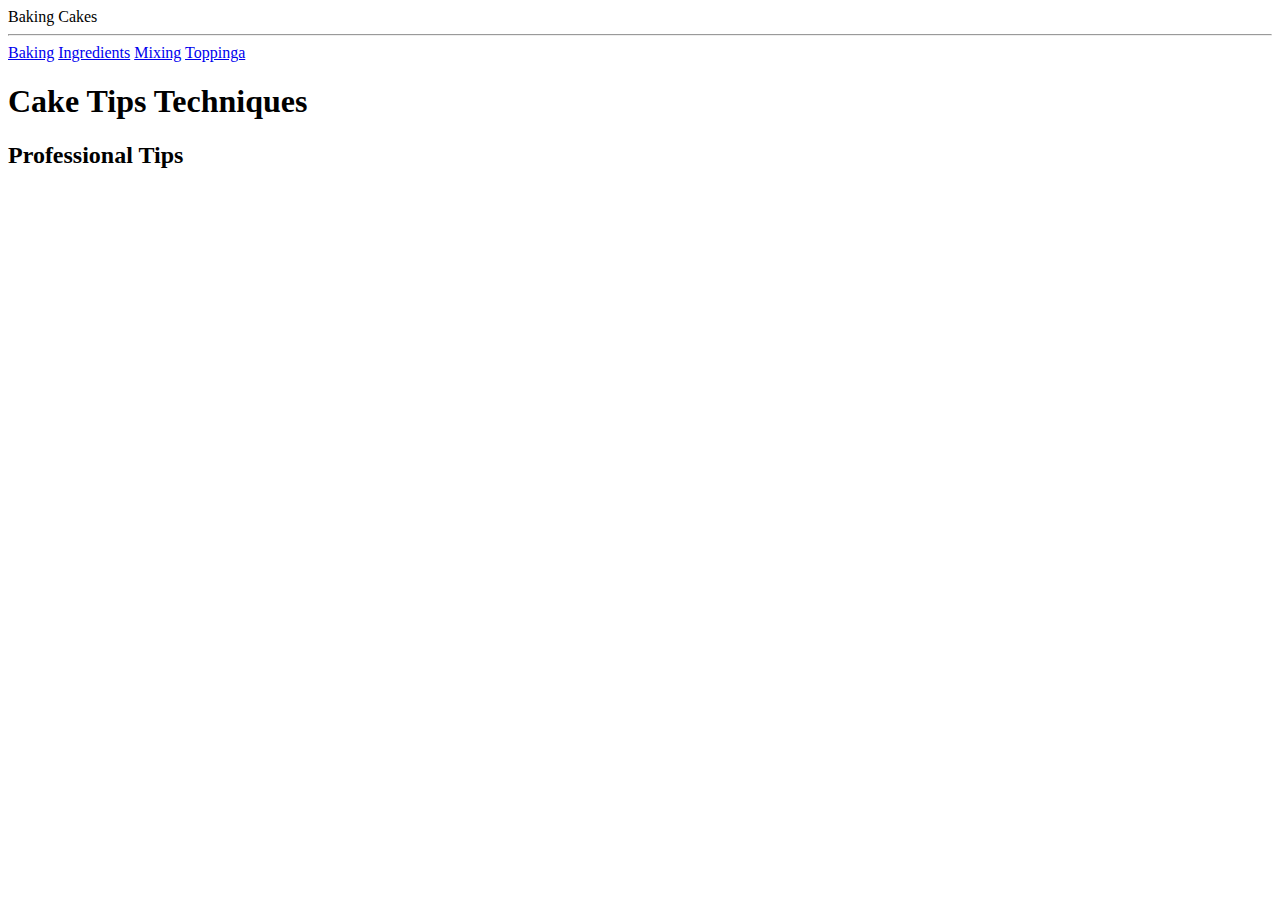
<file: cakebaking.html>
<!DOCTYPE html>
<html>
	<head>
		<meta charset=UTF-8" />
		<title>Untitled Document</title>
	</head>
	<body>
		<header>Baking Cakes<hr /></header>
		<nav>
			<a href="/Baking/" target="_blank">Baking</a>
			<a href="/ingredients/" target="_blank">Ingredients</a>
			<a href="/mixing/" target="_blank">Mixing</a>
			<a href="/toppomgs/" target="_blank">Toppinga</a>
		</nav>
		<section>
			<h1>Cake Tips Techniques</h1>
			<h2>Professional Tips</hgroup>
</file>
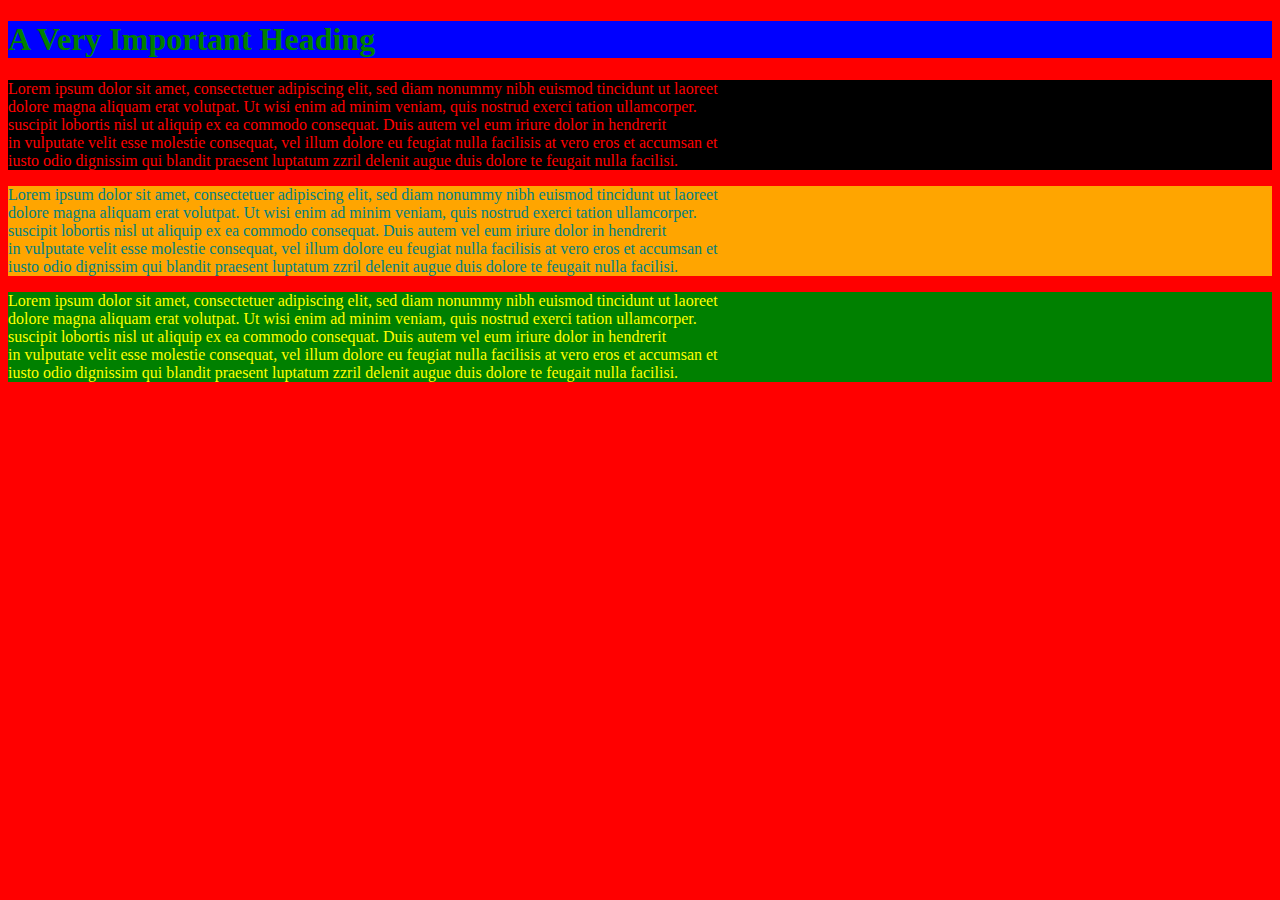
<file: cssstyleblocks.html>
<!DOCTYPE html>
<html>
	<head>
		<title>set08801 - Headings</title>
	</head>
	<body>
		<h1>A Very Important Heading</h1>
		<p id="important">Lorem ipsum dolor sit amet, consectetuer adipiscing elit, sed diam nonummy nibh euismod tincidunt ut laoreet<br />
		dolore magna aliquam erat volutpat. Ut wisi enim ad minim veniam, quis nostrud exerci tation ullamcorper. <br />
		suscipit lobortis nisl ut aliquip ex ea commodo consequat. Duis autem vel eum iriure dolor in hendrerit<br />
		in vulputate velit esse molestie consequat, vel illum dolore eu feugiat nulla facilisis at vero eros et accumsan et<br /> 
		iusto odio dignissim qui blandit praesent luptatum zzril delenit augue duis dolore te feugait nulla facilisi. 
		</p>
		<p class="first">Lorem ipsum dolor sit amet, consectetuer adipiscing elit, sed diam nonummy nibh euismod tincidunt ut laoreet<br />
		dolore magna aliquam erat volutpat. Ut wisi enim ad minim veniam, quis nostrud exerci tation ullamcorper. <br />
		suscipit lobortis nisl ut aliquip ex ea commodo consequat. Duis autem vel eum iriure dolor in hendrerit<br />
		in vulputate velit esse molestie consequat, vel illum dolore eu feugiat nulla facilisis at vero eros et accumsan et<br /> 
		iusto odio dignissim qui blandit praesent luptatum zzril delenit augue duis dolore te feugait nulla facilisi. 
		</p>
		<p class="second">Lorem ipsum dolor sit amet, consectetuer adipiscing elit, sed diam nonummy nibh euismod tincidunt ut laoreet<br />
		dolore magna aliquam erat volutpat. Ut wisi enim ad minim veniam, quis nostrud exerci tation ullamcorper. <br />
		suscipit lobortis nisl ut aliquip ex ea commodo consequat. Duis autem vel eum iriure dolor in hendrerit<br />
		in vulputate velit esse molestie consequat, vel illum dolore eu feugiat nulla facilisis at vero eros et accumsan et<br /> 
		iusto odio dignissim qui blandit praesent luptatum zzril delenit augue duis dolore te feugait nulla facilisi. 
		</p>
	</body>
	<style type="text/css">
		body {background-color:red}
		h1 {background-color:blue; color:green}
		.first {background-color:orange; color:teal}
		.second {background-color:green; color:yellow}
		#important {background-color:black; color:red}
		
	</style>


</html>
</file>
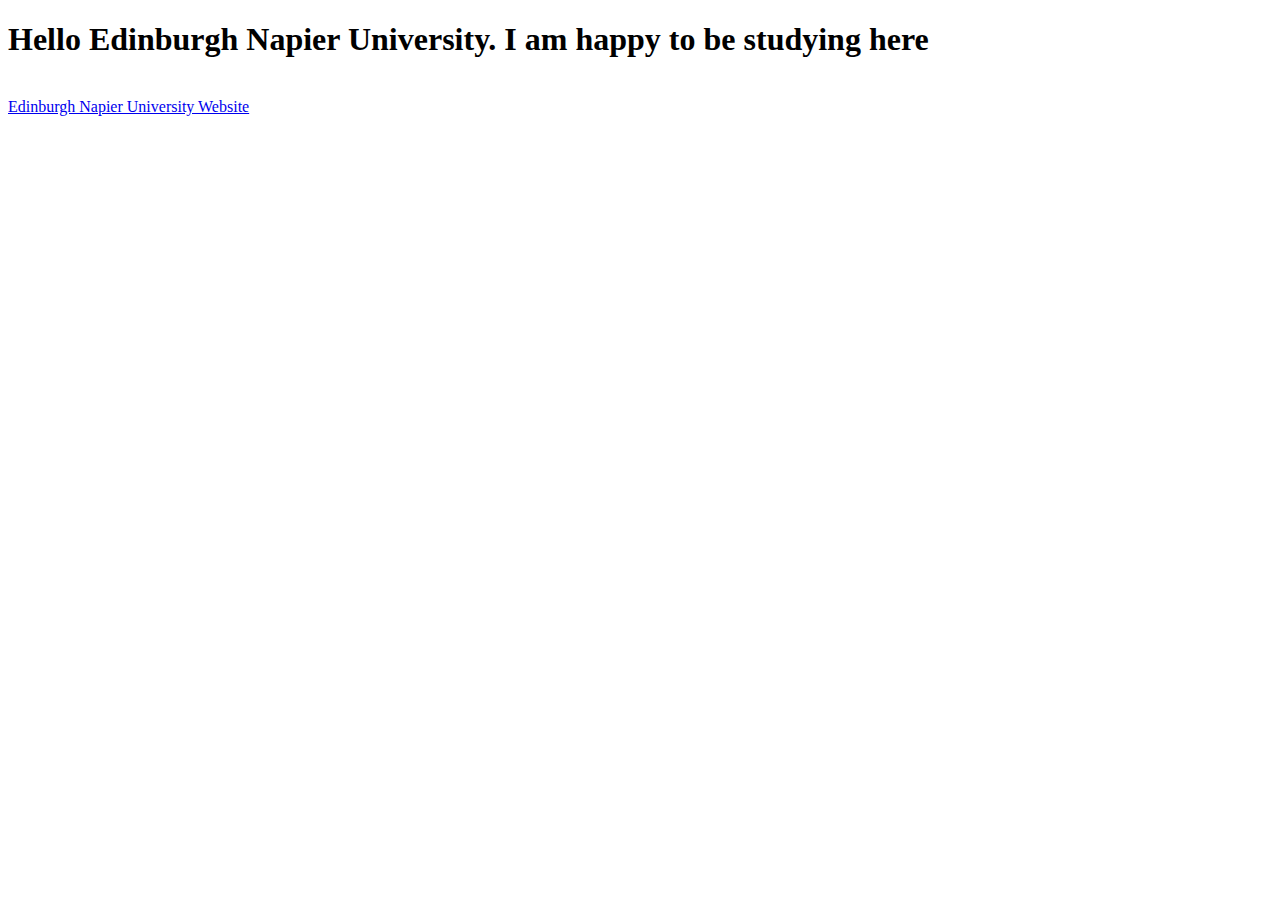
<file: edinburghnapieruniveristy.html>
<!DOCTYPE html>
<html>
	<head>
		<title>Edinburgh Napier University</title>
	</head>
	<body>
		<h1>Hello Edinburgh Napier University. I am happy to be studying here</h1> <br />
		
		 
		 <a href="https://www.napier.ac.uk/">Edinburgh Napier University Website</a>
		 
	</body>
</html
</file>
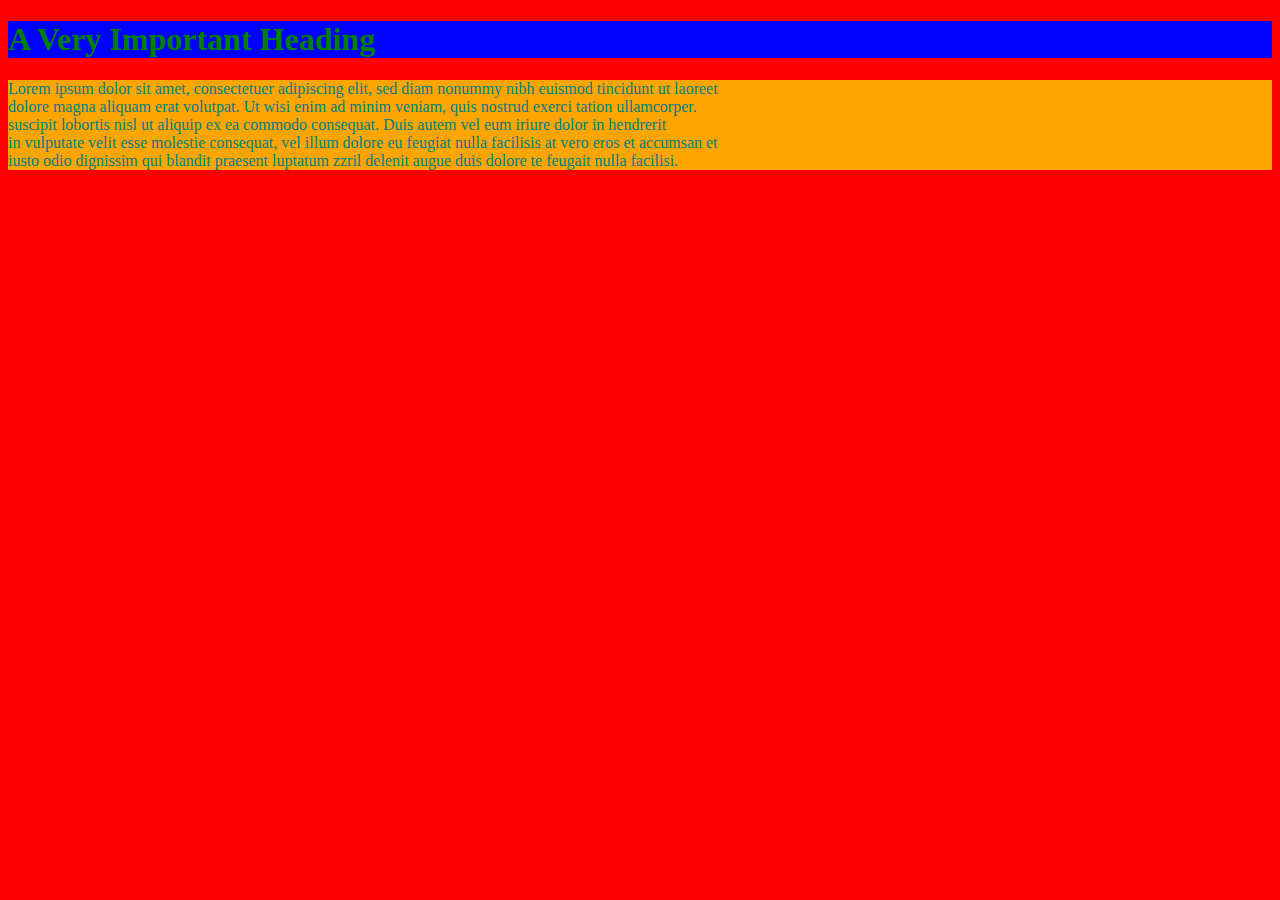
<file: externalcssstylefile.html>
<!DOCTYPE html>
<html>
	<head>
	<link rel="stylesheet" href="external.css" type="text/css"/>
		<title>set08801 - External Stylesheet</title>
	</head>
	<body>
		<h1>A Very Important Heading</h1>
		<p>Lorem ipsum dolor sit amet, consectetuer adipiscing elit, sed diam nonummy nibh euismod tincidunt ut laoreet<br />
		dolore magna aliquam erat volutpat. Ut wisi enim ad minim veniam, quis nostrud exerci tation ullamcorper. <br />
		suscipit lobortis nisl ut aliquip ex ea commodo consequat. Duis autem vel eum iriure dolor in hendrerit<br />
		in vulputate velit esse molestie consequat, vel illum dolore eu feugiat nulla facilisis at vero eros et accumsan et<br /> 
		iusto odio dignissim qui blandit praesent luptatum zzril delenit augue duis dolore te feugait nulla facilisi. 
		</p>
	
	</body>


</html>
</file>
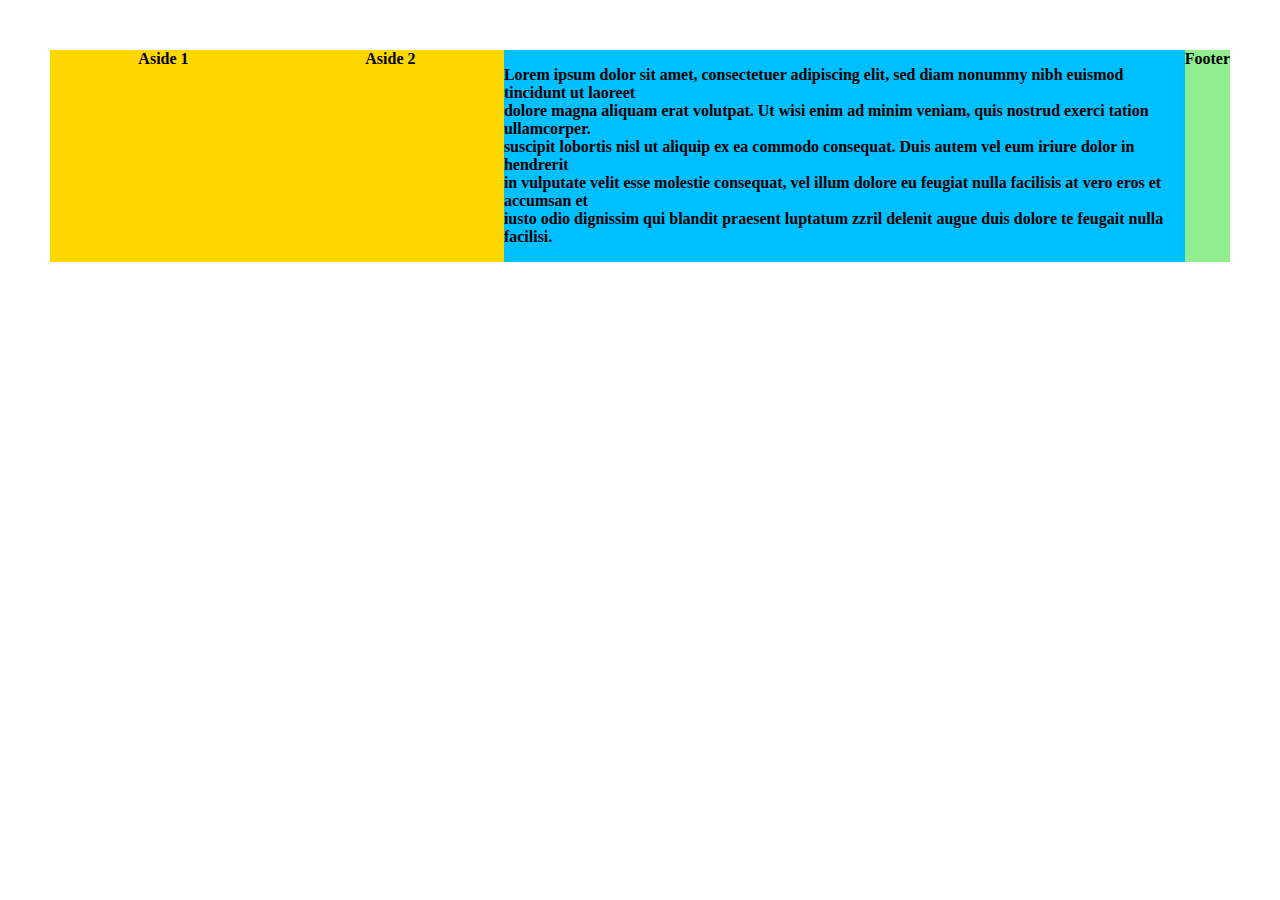
<file: flex2.html>
<!DOCTYPE html>
<html lang="en">
	<head>
		<meta charset="UTF-8">
		<title>3-column layout with full-width header and footer</title>
		<link rel="stylesheet" href="flex2.css">
	</head>
	<body>
	<div class="wrapper">
	<article class="main">
		<p>Lorem ipsum dolor sit amet, consectetuer adipiscing elit, sed diam nonummy nibh euismod tincidunt ut laoreet<br />
		dolore magna aliquam erat volutpat. Ut wisi enim ad minim veniam, quis nostrud exerci tation ullamcorper. <br />
		suscipit lobortis nisl ut aliquip ex ea commodo consequat. Duis autem vel eum iriure dolor in hendrerit<br />
		in vulputate velit esse molestie consequat, vel illum dolore eu feugiat nulla facilisis at vero eros et accumsan et<br /> 
		iusto odio dignissim qui blandit praesent luptatum zzril delenit augue duis dolore te feugait nulla facilisi. 
		</p>
	</article>
	<aside class="aside aside-1">Aside 1</aside>
	<aside class="aside aside-1">Aside 2</aside>
	<footer class="footer">Footer</footer>
	</div>
	</body>


</html>
</file>
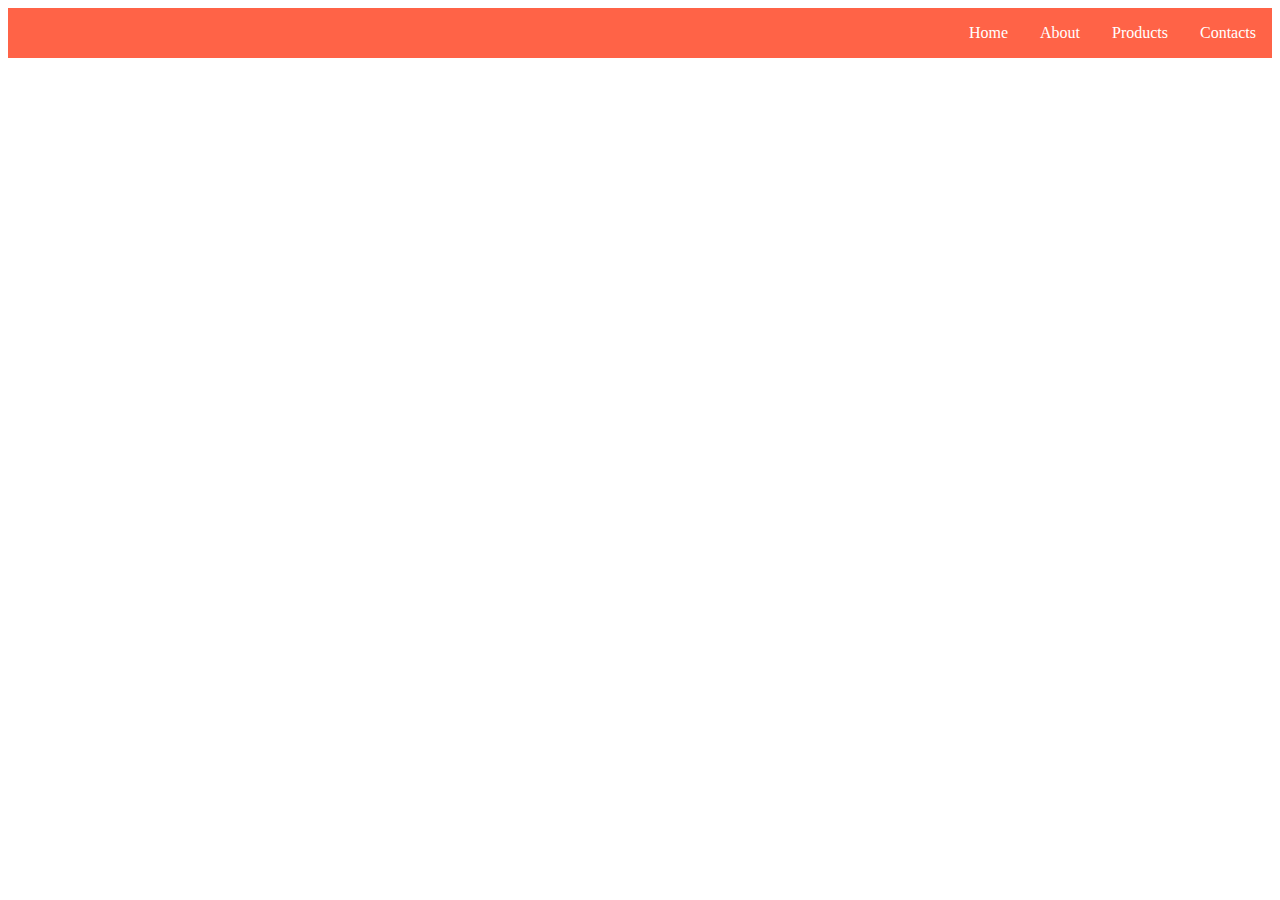
<file: flex3.html>
<!DOCTYPE html>
<html lang="en">
	<head>
		<meta charset="UTF-8">
		<title>Flexbox Navbar</title>
		<link rel="stylesheet" href="flex3.css">
	</head>
	<body>
	<ul class="navigation">
	<li><a href="#">Home</a><li>
	<li><a href="#">About</a><li>
	<li><a href="#">Products</a><li>
	<li><a href="#">Contacts</a><li>
	</ul>
	</body>


</html>
</file>
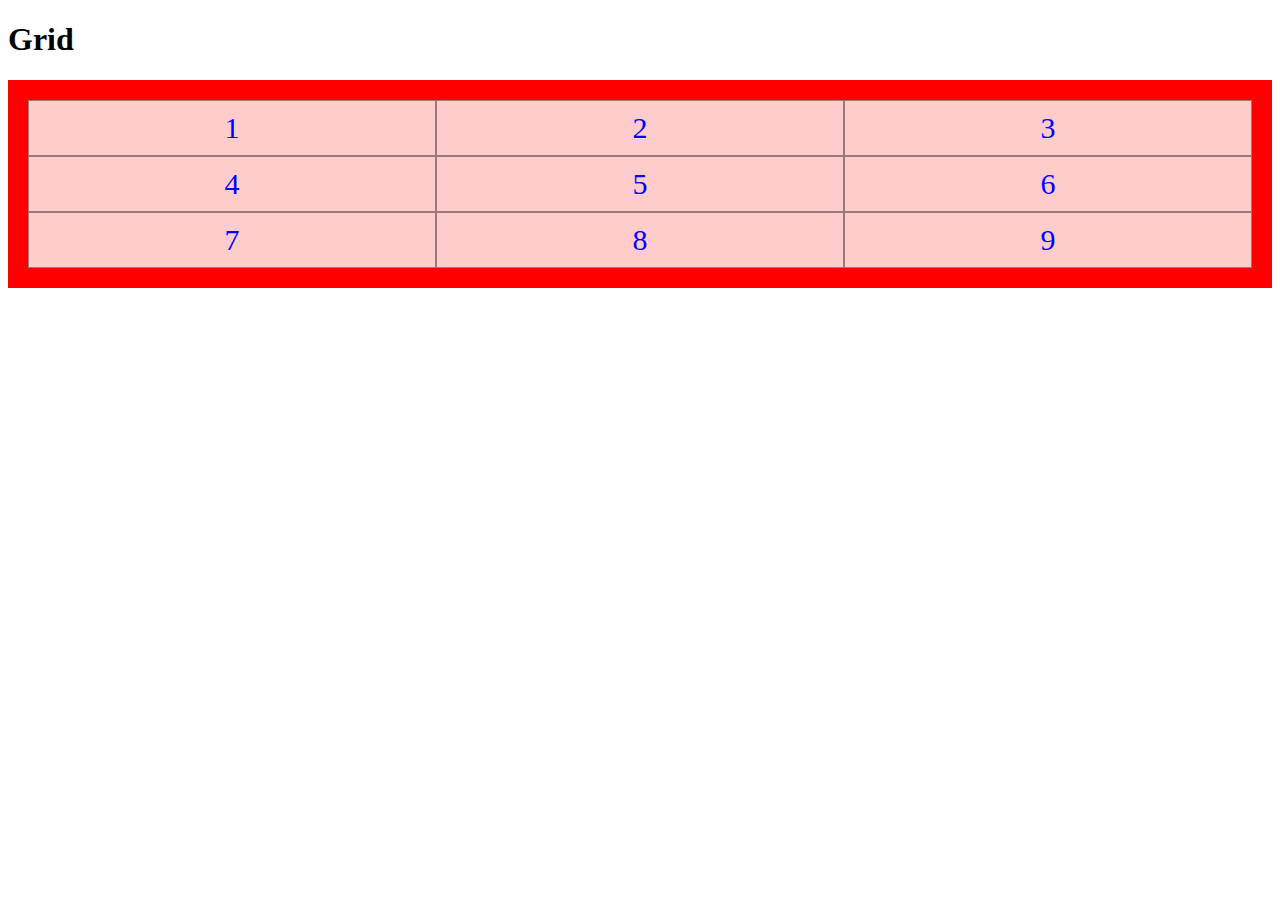
<file: grid.html>
<!DOCTYPE html>
<html>
	<head>
		<link rel="stylesheet" href="grid.css">
	</head>
	<body>
	<h1>Grid</h1>
	<div class="grid-container">
		<div class="grid-item">1</div>
		<div class="grid-item">2</div>
		<div class="grid-item">3</div>
		<div class="grid-item">4</div>
		<div class="grid-item">5</div>
		<div class="grid-item">6</div>
		<div class="grid-item">7</div>
		<div class="grid-item">8</div>
		<div class="grid-item">9</div>
	</div>
	</body>


</html>
</file>
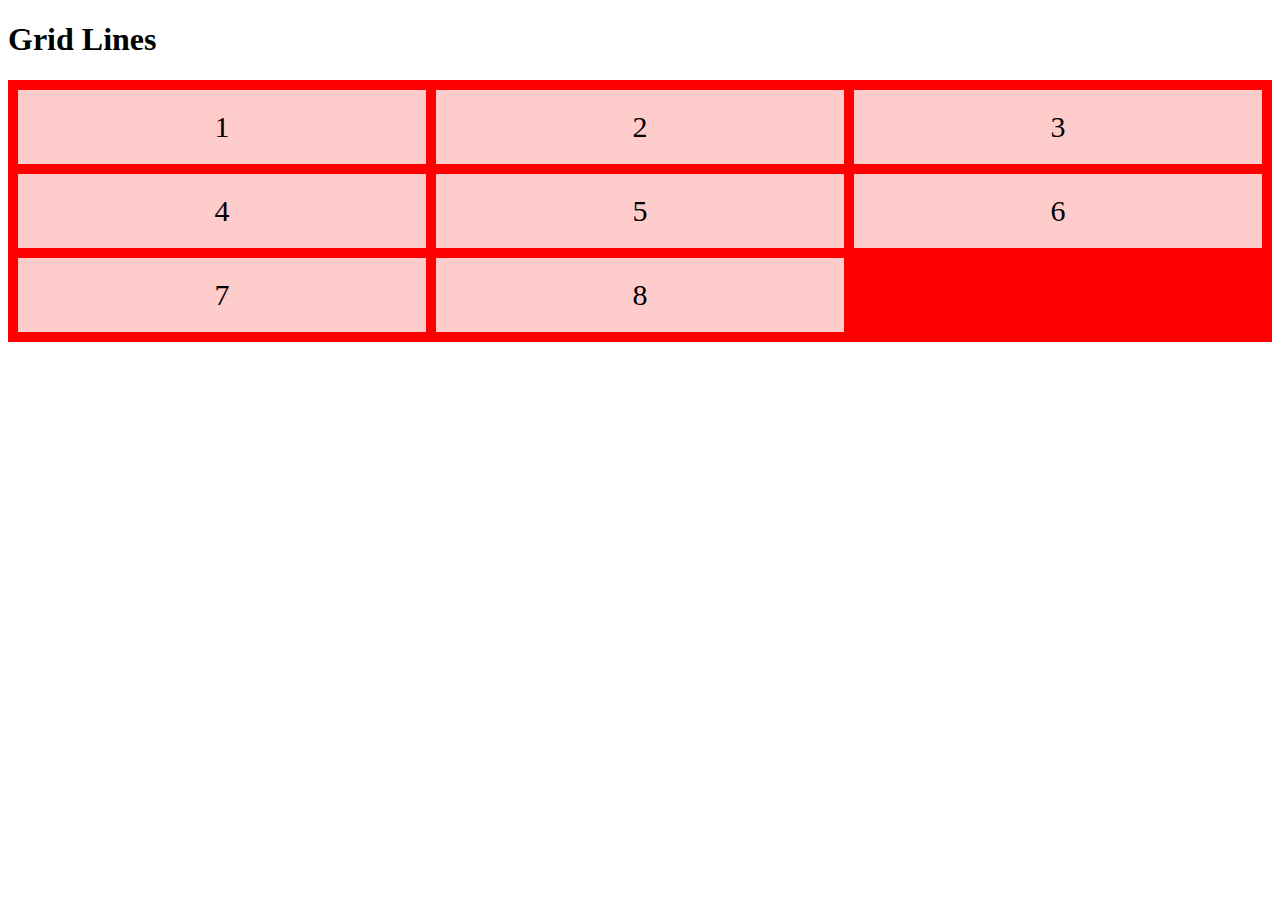
<file: grid2.html>
<!DOCTYPE html>
<html>
	<head>
		<link rel="stylesheet" href="grid2.css">
	</head>
	<body>
	<h1>Grid Lines</h1>
	<div class="grid-container">
		<div class="grid-item">1</div>
		<div class="grid-item">2</div>
		<div class="grid-item">3</div>
		<div class="grid-item">4</div>
		<div class="grid-item">5</div>
		<div class="grid-item">6</div>
		<div class="grid-item">7</div>
		<div class="grid-item">8</div>
		
	</div>
	</body>


</html>
</file>
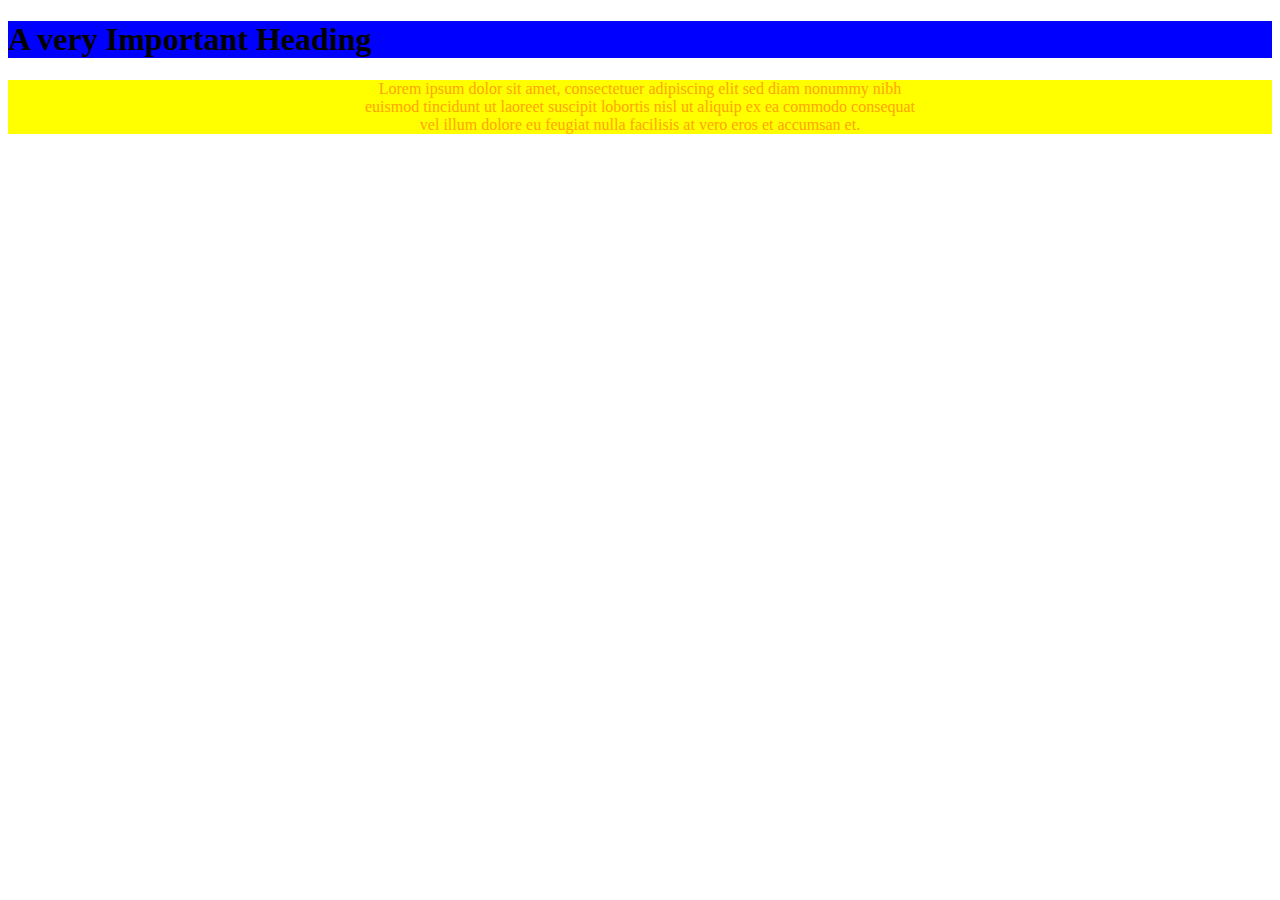
<file: headings.html>
<!DOCTYPE html>
<html>
	<head>
		<title>set08801 - Headings</title>
	</head>
	<body style="backgroud-color:red">
		<h1 style="background-color:blue">A very Important Heading</h1>
		<p style="background-color:yellow; color:orange; text-align:center">Lorem ipsum dolor sit amet,
		consectetuer adipiscing elit sed diam nonummy nibh <br />
		euismod tincidunt ut laoreet suscipit lobortis nisl ut aliquip ex ea commodo consequat <br />
		vel illum dolore eu feugiat nulla facilisis at vero eros et accumsan et.</p>
		
	</body>

</html>
</file>
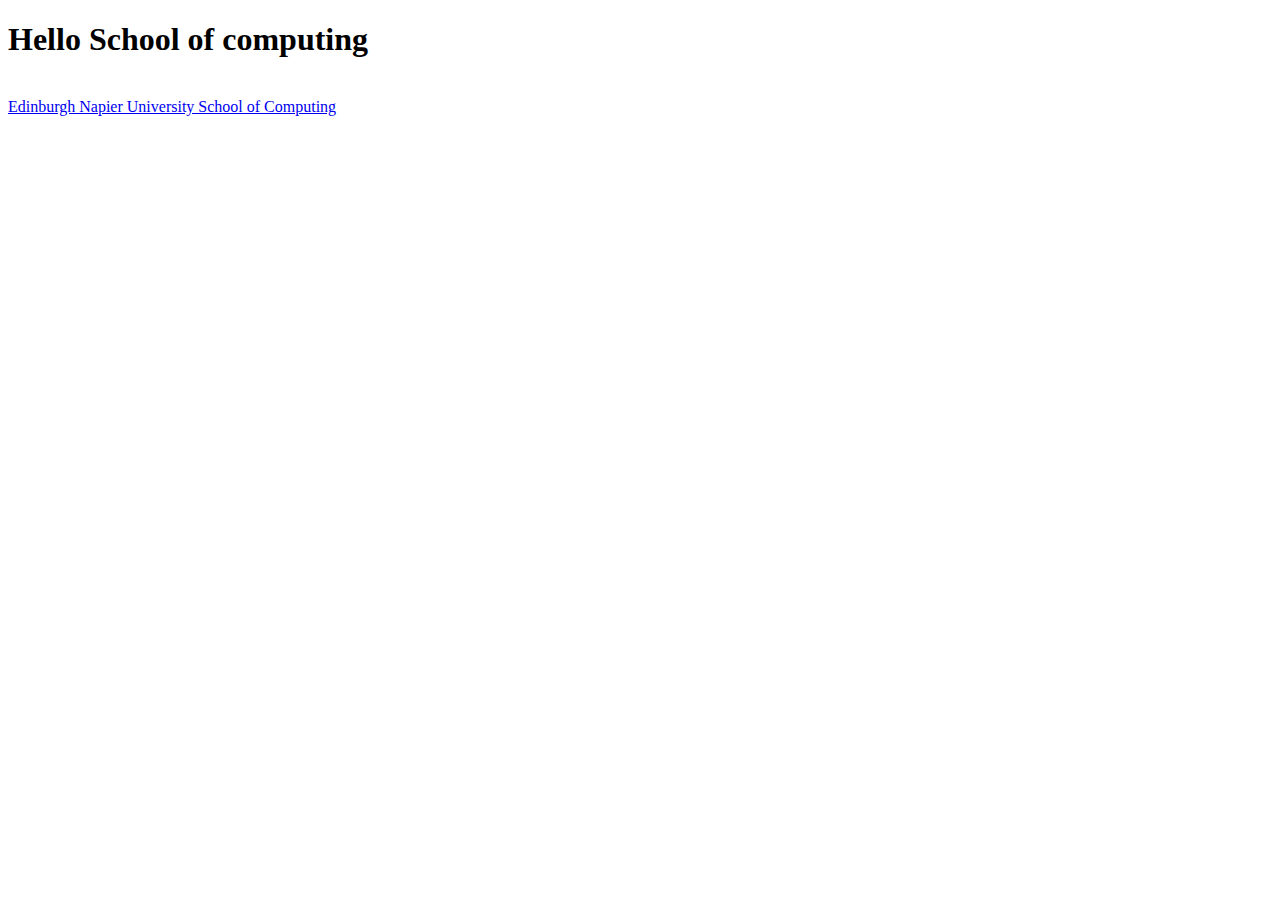
<file: schoolofcomputing.html>
<!DOCTYPE html>
<html>
	<head>
		<title>School of Computing Scotland</title>
	</head>
	<body>
		<h1>Hello School of computing</h1> <br />
		
		 		 
		 <a href="https://www.napier.ac.uk/courses/study-areas/computing">Edinburgh Napier University School of Computing</a>
		 
	</body>
</html>
</file>
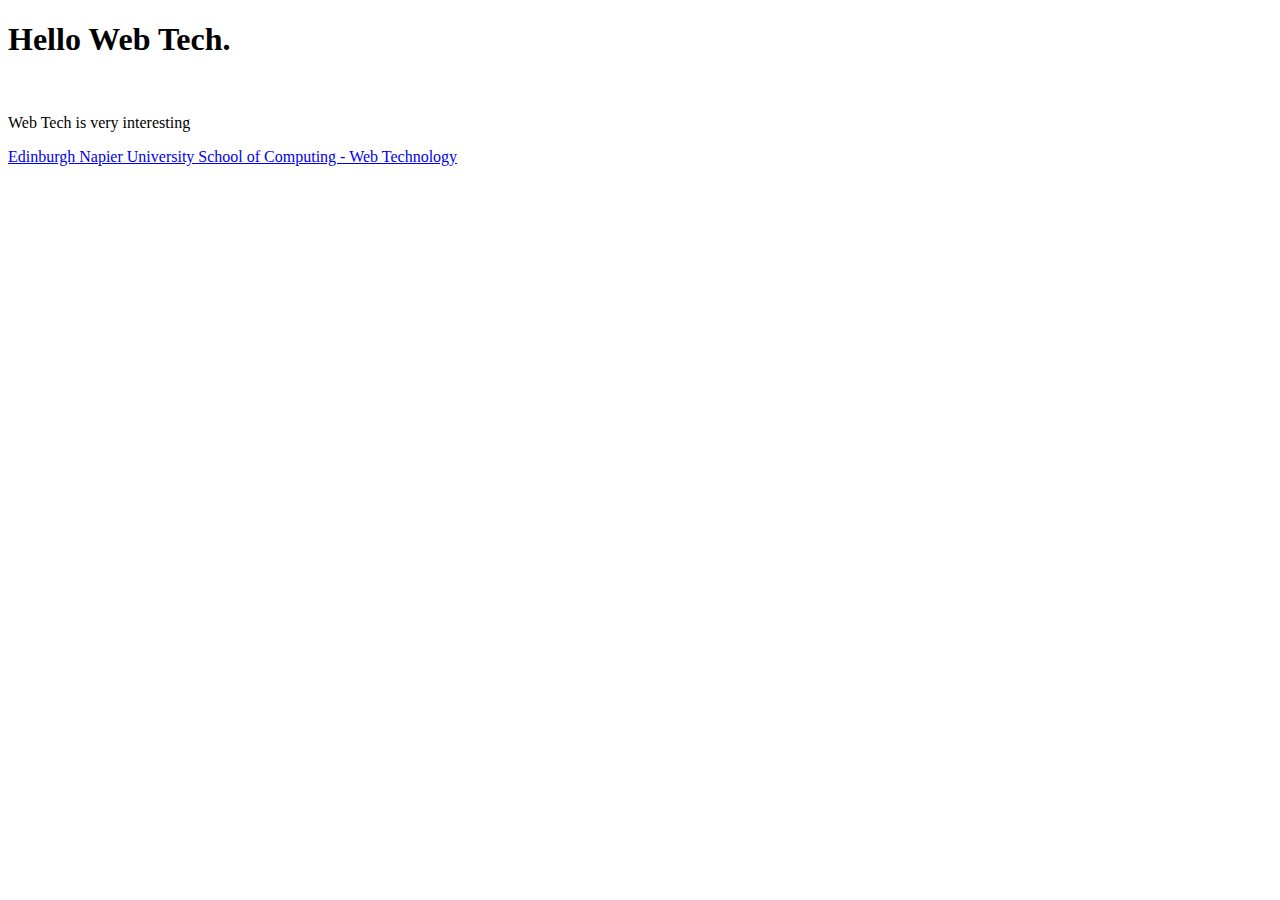
<file: webtech.html>
<!DOCTYPE html>
<html>
	<head>
		<title>Web Technology</title>
	</head>
	<body>
		<h1>Hello Web Tech.</h1> <br />
		
		 <p>Web Tech is very interesting </P>
		 
		 <a href="https://www.napier.ac.uk/courses/study-areas/computing">Edinburgh Napier University School of Computing - Web Technology</a
		 
	</body>
</html>
</file>
<file: external.css>
body {background-color:red}
h1 {background-color:blue; color:green}
p {background-color:orange; color:teal}
</file>
<file: flex2.css>
.wrapper {
	display: flex;
	flex-flow: row wrap;
	font-weight: bold;
	text-align: center;
}
.wrapper {
	padding: 10px;
	flex: 1 100%;
}
.header {
	background: tomato;
}
.footer {
	background: lightgreen;
}
.main {
	text-align: left;
	background: deepskyblue;
}
.aside-1 {
	background: gold;
}
.aside-2 {
	background: hotpink;
}

@media all and (min-width: 600px) {
	.aside {flex: 1 0 0; }
}

@media all and (min-width: 800px) {
	.main    {flex: 3 0px; }
	.aside-1 { order: 1; }
	.main    { order: 2; }
	.aside-2 { order: 3; }
	.footer  { order: 4; }
}
body {
	padding: 2em;
}
</file>
<file: flex3.css>
.navigation {
	list-style: none;
	margin: 0;
	background: tomato;
	display: flex;
	flex-flow: row wrap;
	justify-content: flex-end;
}

.navigation a {
	text-decoration: none;
	display: block;
	padding: 1em;
	color: white;
}
.navigation a:hover {
	background: darken(tomato, 2%);
}

@media all and (max-width: 800px) {
	.navigation {
	justify-content: space-around;
	}
}

@media all and (max-width: 600px) {
	.navigation {
	flex-flow: column wrap;
	padding: 0;
}
	.navigation a {
		text-align: center;
		padding: 10px;
		border-top: 1px solid rgba(255,255,255,0.3);
		border-bottom: 1px solid rgba(0,0,0,0.1);
	}
	
	.navigation li:last-of-type a {
		border-bottom: none;
	}
}
</file>
<file: grid.css>
.grid-container {
	display: grid;
	grid-template-columns: auto auto auto;
	background-color: red;
	padding: 20px;
}
.grid-item {
	background-color: rgba(255, 255, 255, 0.8);
	border: 1px solid rgba(0, 0, 0, 0.4);
	padding: 10px;
	font-size: 30px;
	text-align: center;
	color: blue;
}
</file>
<file: grid2.css>
.grid-container {
	display: grid;
	grid-template-columns: auto auto auto;
	grid-gap: 10px;
	background-color: red;
	padding: 10px;
}
.grid-container > div {
	background-color: rgba(255, 255, 255, 0.8);
	text-align: center;
	padding: 20px 0;
	font-size: 30px;
}
.item1 {
	grid-column-start: 1;
	grid-column-end: 3;
}
</file>
